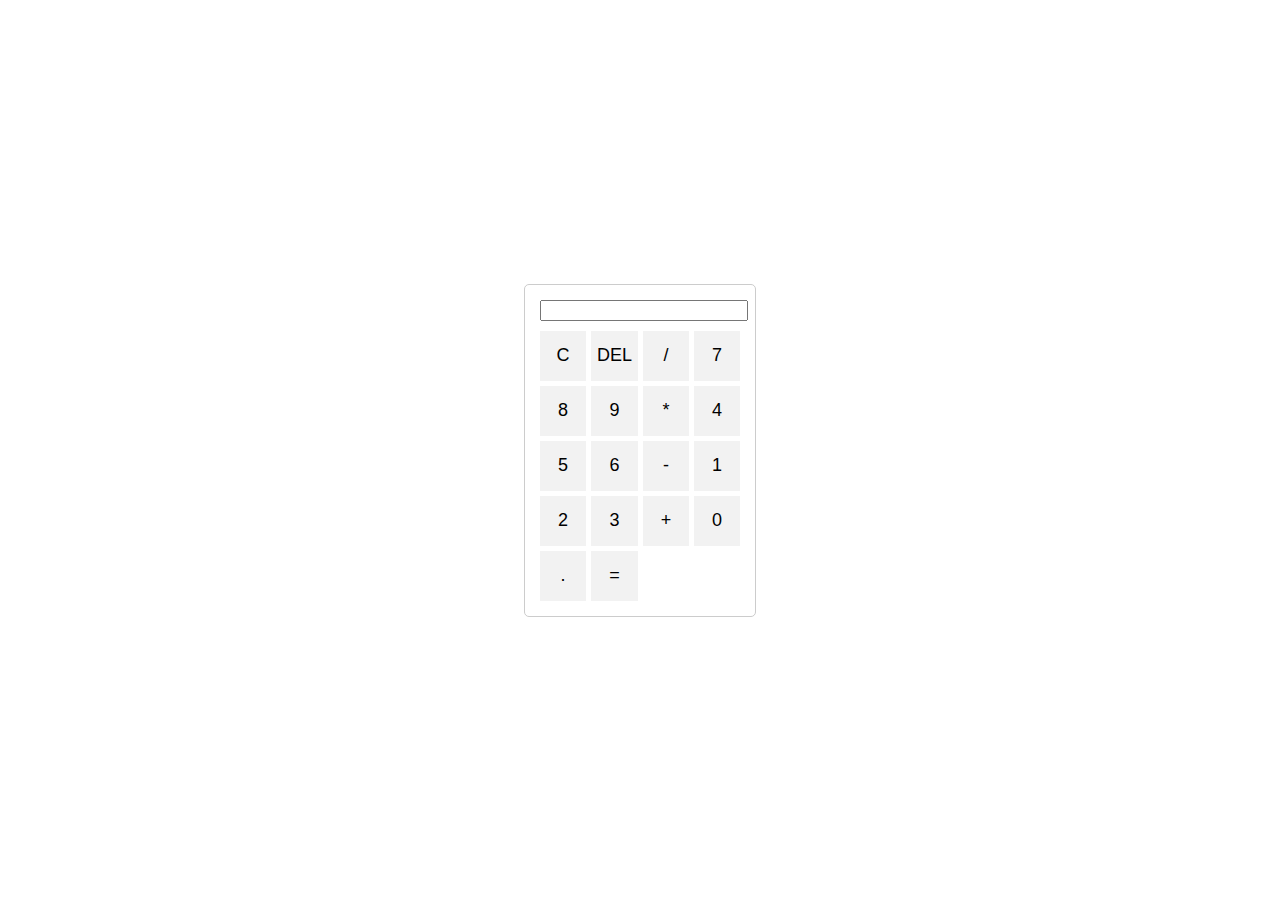
<file: calc/calc.html>
<!DOCTYPE html>
<html lang="en">
<head>
    <meta charset="UTF-8">
    <meta name="viewport" content="width=device-width, initial-scale=1.0">
    <title>Simple Calculator</title>
    <link rel="stylesheet" href="calc.css">
</head>
<body>
    <div class="calculator">
        <input type="text" class="display" readonly>
        <div class="buttons">
            <button onclick="clearDisplay()">C</button>
            <button onclick="deleteDigit()">DEL</button>
            <button onclick="appendOperator('/')">/</button>
            <button onclick="appendDigit(7)">7</button>
            <button onclick="appendDigit(8)">8</button>
            <button onclick="appendDigit(9)">9</button>
            <button onclick="appendOperator('*')">*</button>
            <button onclick="appendDigit(4)">4</button>
            <button onclick="appendDigit(5)">5</button>
            <button onclick="appendDigit(6)">6</button>
            <button onclick="appendOperator('-')">-</button>
            <button onclick="appendDigit(1)">1</button>
            <button onclick="appendDigit(2)">2</button>
            <button onclick="appendDigit(3)">3</button>
            <button onclick="appendOperator('+')">+</button>
            <button onclick="appendDigit(0)">0</button>
            <button onclick="appendDigit('.')">.</button>
            <button onclick="calculateResult()">=</button>
        </div>
    </div>
    <script src="calc.js"></script>
</body>
</html>
</file>
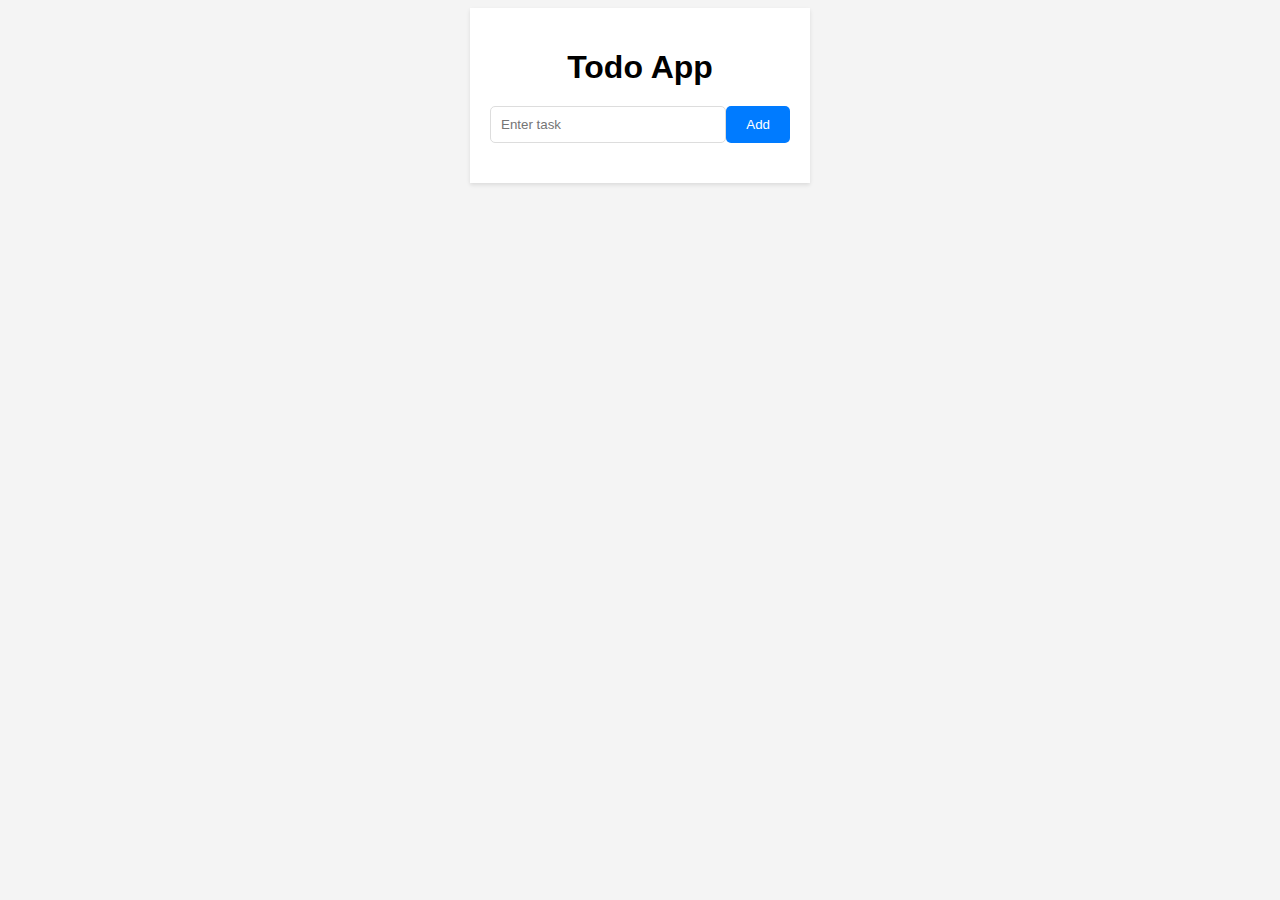
<file: to-do/todo.html>
<!DOCTYPE html>
<html lang="en">
<head>
    <meta charset="UTF-8">
    <meta name="viewport" content="width=device-width, initial-scale=1.0">
    <title>Simple Todo App</title>
    <link rel="stylesheet" href="todo.css">
</head>
<body>
    <div class="todo-container">
        <h1>Todo App</h1>
        <form id="todo-form">
            <input type="text" id="todo-input" placeholder="Enter task">
            <button type="submit">Add</button>
        </form>
        <ul id="todo-list"></ul>
    </div>
    <script src="todo.js"></script>
</body>
</html>
</file>
<file: calc/calc.css>
body {
    display: flex;
    justify-content: center;
    align-items: center;
    height: 100vh;
    margin: 0;
    font-family: Arial, sans-serif;
}

.calculator {
    border: 1px solid #ccc;
    border-radius: 5px;
    padding: 15px;
    width: 200px;
}

.display {
    width: 100%;
    margin-bottom: 10px;
    text-align: right;
}

.buttons {
    display: grid;
    grid-template-columns: repeat(4, 1fr);
    gap: 5px;
}

button {
    width: 100%;
    height: 50px;
    background-color: #f2f2f2;
    border: none;
    cursor: pointer;
    font-size: 18px;
}

button:hover {
    background-color: #ddd;
}
</file>
<file: to-do/todo.css>
body {
    font-family: Arial, sans-serif;
    background-color: #f4f4f4;
}

.todo-container {
    width: 300px;
    margin: 0 auto;
    padding: 20px;
    background-color: #fff;
    box-shadow: 0 2px 4px rgba(0, 0, 0, 0.1);
}

h1 {
    text-align: center;
    margin-bottom: 20px;
}

#todo-form {
    display: flex;
    justify-content: space-between;
    margin-bottom: 20px;
}

#todo-input {
    width: 100%;
    padding: 10px;
    border: 1px solid #ddd;
    border-radius: 5px;
}

button {
    padding: 10px 20px;
    background-color: #007BFF;
    color: #fff;
    border: none;
    border-radius: 5px;
    cursor: pointer;
}

button:hover {
    background-color: #0056b3;
}

#todo-list {
    list-style-type: none;
    padding: 0;
}

#todo-list li {
    padding: 10px;
    margin-bottom: 5px;
    background-color: #f9f9f9;
    border-radius: 5px;
}
</file>
